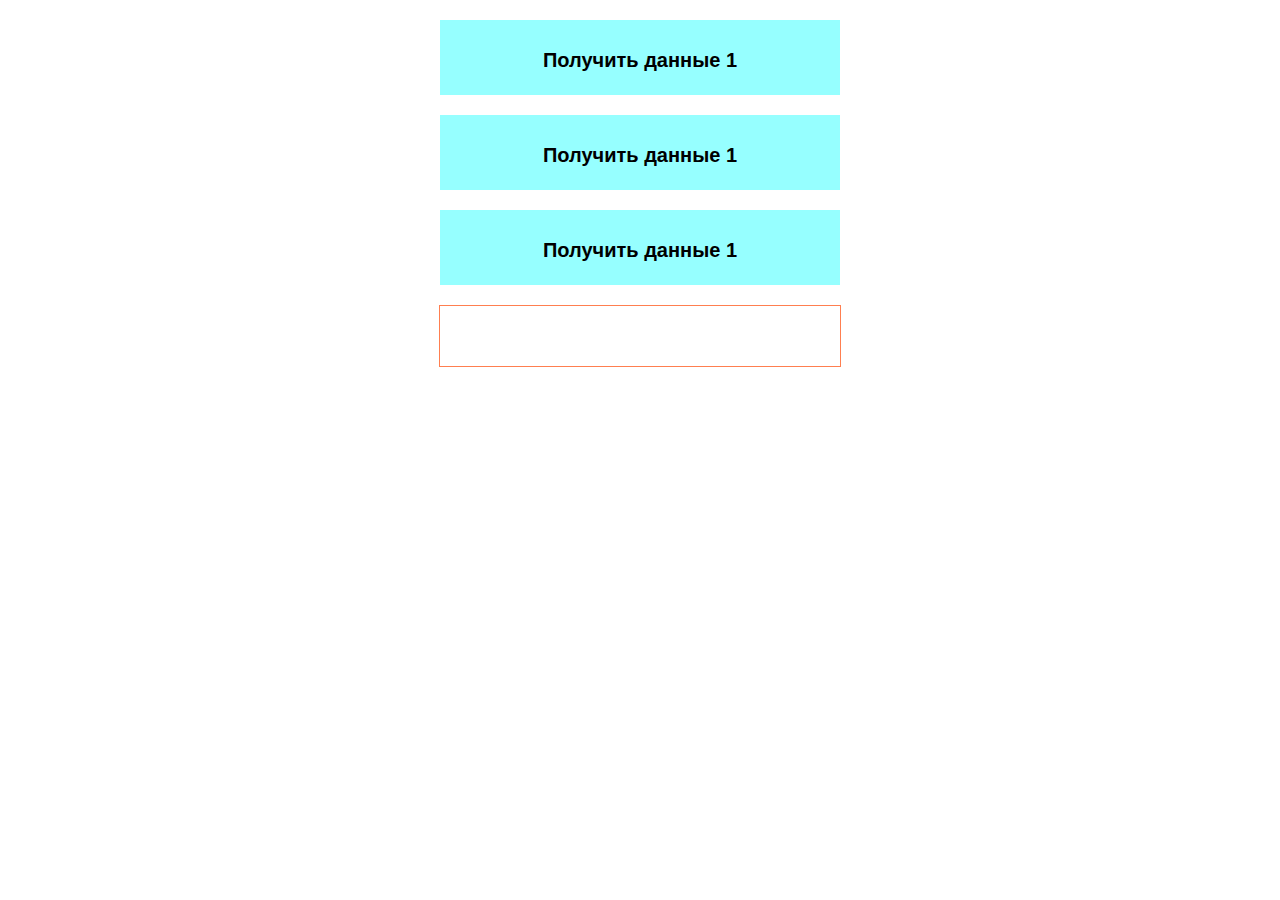
<file: test_ajax.html>
<!DOCTYPE html>
<html lang="en">
<head>
    <meta charset="UTF-8">
    <title>ajax & json</title>
    <meta name="viewport" content="width=device-width, initial-scale=1.0">

    <link rel="stylesheet" href="css_test_ajax.css" />
    <script src="https://code.jquery.com/jquery-3.7.1.slim.min.js" ></script>

    <!-- <script src="js/ajax_3.js"></script> -->

<script type ="text/javascript">

$(function(){	

  let card_id ="";
  let line_id ="";

//  function clickCard(callback){


    $('.someClass').bind("click", function(event) {

      // card_id = event.target.id;
      // line_id = event.target.title;
      // line_id = card_id.firstChild(div).atr('id');
      // alert(card_id + '= ' + line_id);

      ajax({'folder': 1});
    });

    
  // }

  clickCard();

//   function dataCard(card_id, line_id){
//     alert(card_id + ' ' + line_id);
//   }

// function queueFunc (func, callback){
//   func(); callback();
// }


// queueFunc(clickCard, dataCard);






});



function ajax(data) {
        $.ajax ({
        url: 'ajax_test_1.php',
        type: "POST",
        data: data,
        dataType: "text",
        error: error,
        success: success
      });
      }



function error(){
      alert ('ошибка при загрузке данных!');
    }

function success(result){
      alert (result);
    }




    </script>
</head>



<div id = "x" class="someClass" title="line_1"> <h1 >Получить данные 1</h1> </div>
<div id = "y" class="someClass" title="line_2"> <h1 >Получить данные 1</h1> </div>
<div id = "z" class="someClass" title="line_3"> <h1 >Получить данные 1</h1> </div>



<div id="result">

</div>








</body>


</html>
</file>
<file: css_test_ajax.css>
.image_dir {
    width: 20%;
    height: auto;
   }



   .test {
    position: absolute;
    background-color: black;
    z-index: 1000;
   }


   .someClass{
    position: relative;
    width: 400px;
    height: 60px;
    margin: 20px auto;
    background-color: rgba(0, 255, 255, 0.412);
    text-align: center;
    cursor: pointer;
    padding-top: 15px;

   }

   h1 {
    font-family: 'Roboto Condensed', sans-serif; 
    line-height: 120%;
    font-size: 20px;
   }


   #result {
    position: relative;
    width: 400px;
    height: 60px;
    margin: 20px auto;
    border: solid 1px coral;
   }
</file>
